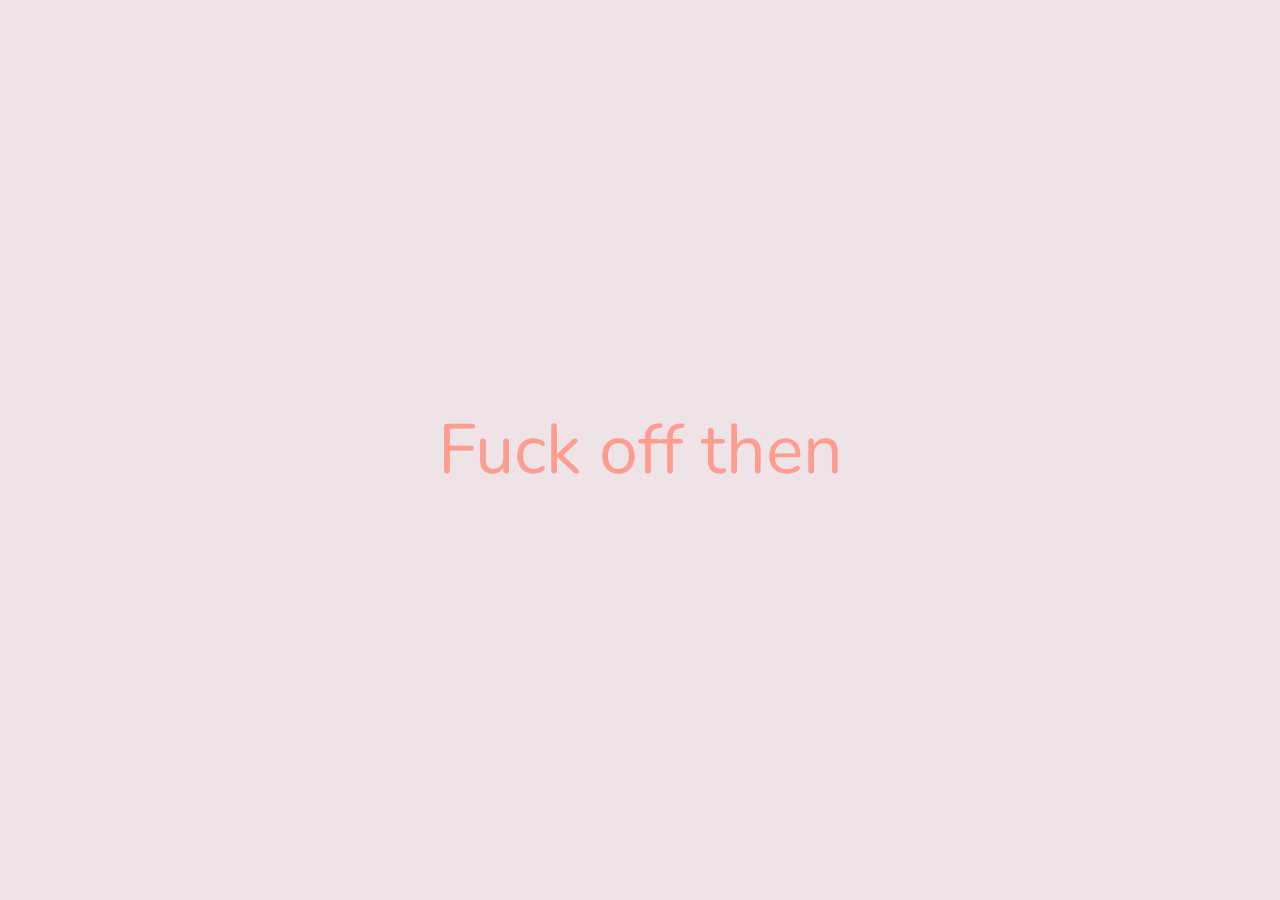
<file: index.html>
<!DOCTYPE html>
<html lang="en">
<head>
    <meta charset="UTF-8">
    <meta http-equiv="X-UA-Compatible" content="IE=edge">
    <meta name="viewport" content="width=device-width, initial-scale=1.0">
    <link rel="stylesheet" href="index.css">
    <title>Document</title>
</head>
<body>
    <div id="content" class="active">

    </div>
    <script src="index.js"></script>
</body>
</html>
</file>
<file: index.css>
@import url('https://fonts.googleapis.com/css2?family=Nunito:wght@600&display=swap');

html, body{
    padding: 0;
    margin: 0;
    width: 100vw;
    height: 100vh;
    font-family: 'Nunito', sans-serif;
    background-color: #eee3e7;
    display: flex;
    flex-flow: column;
}

@keyframes FadeIn1 {
    from{opacity: 0;}
    to{opacity: 1;}   
}

@keyframes FadeIn2 {
    from {
        opacity: 0;
    }

    to {
        opacity: 1;
    }
}

#content{
    flex: 1 1 0;
    min-width: 0;
    display: flex;
    flex-direction: column;
    align-items: center;
    justify-content: center;
    text-align: center;
    font-size: 70px;
    color: #fe9c8f;
}

#content.active{
   animation: FadeIn2 2s;
}

#content.faded{
    animation: FadeIn1 2s;
}

nav{
    width: 100%;
    height: fit-content;
    font-size: 18px;
}

nav > ul{
    width: 100%;
    display: flex;
    flex-direction: column;
    align-items: center;
    flex-flow: row;
    margin: 0;
    padding: 0;  
}

a{
    color: inherit;
    text-decoration: none;
}

nav > ul > li {
    color: #ffffff;
    text-shadow: 1px 1px #000000;
    margin: 20px;
    list-style: none;
    float: right;
}

nav > ul > li > h1{
    margin: 0;
}

nav > ul > li:nth-child(1){
    margin-right: auto;
}

nav > ul > li > a:hover{
    cursor: pointer;
    color: #fe9c8f;
    text-shadow: none;
}

#jokes{
    max-width: 600px;
    font-size: 35px;
    margin-bottom: 25px;
}

#answer{
    font-size: medium;
    cursor: pointer;
}

#answer.hidden:hover{
    background-color: #fe9c8f;
    color: #eee3e7;
}

#answer.hidden{
    padding: 10px;
    border: 1px solid #fe9c8f;
}

#btn{
    margin-top: 20px;
    background-color: inherit;
    border: 1px solid #fe9c8f;
    color: #fe9c8f;
    font-size: medium;
    padding: 10px;
}

#btn:hover{
    cursor: pointer;
    background-color: #fe9c8f;
    color: #eee3e7;
}
</file>
